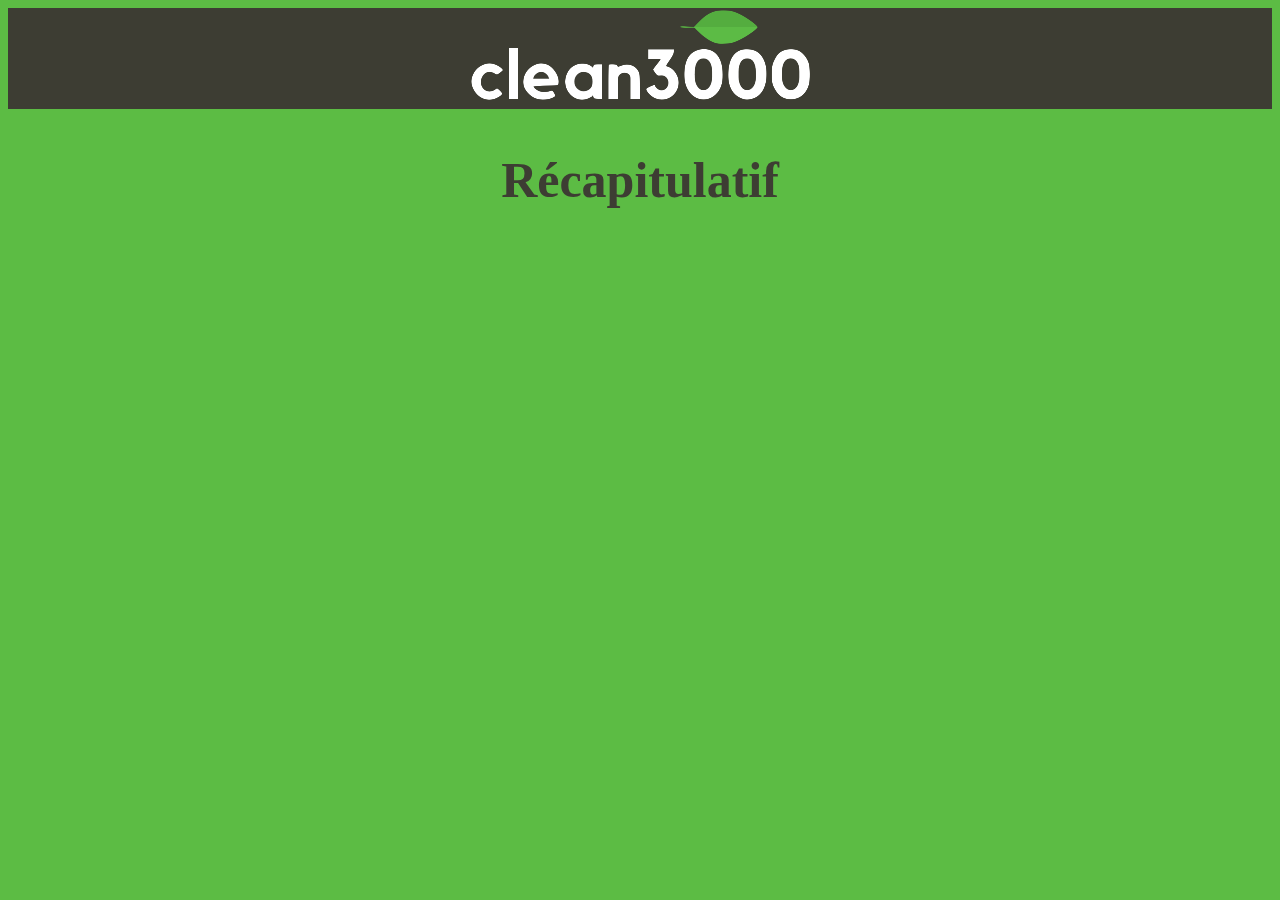
<file: index3.html>
<!DOCTYPE html>
<html lang="en">
<head>
    <meta charset="UTF-8">
    <meta name="viewport" content="width=device-width, initial-scale=1.0">
    <link rel="stylesheet" href="/style3.css">
    <title>Clean 3000</title>
</head>
<body>

    <a href="index2.html">
    <div class="logo">
        <img src="/img/logo-clean3000-transparent.png" alt="">
    </div>
    </a>
    <div>
        <h2>Récapitulatif</h2>
    </div>

    

    
    <script src="/index.js"></script>
</body>
</html>
</file>
<file: style3.css>
* {
    box-sizing: border-box;
}

html {
    font-size: 62.5%;
}

body{
    font-size: 1.6rem;
    background-color: #5cbc44;
}


.logo{
    background-color: #3d3d33;
    text-align: center;
}


h2{
    text-align: center;
    color: #3d3d33;
    font-size: 5rem;
}
</file>
